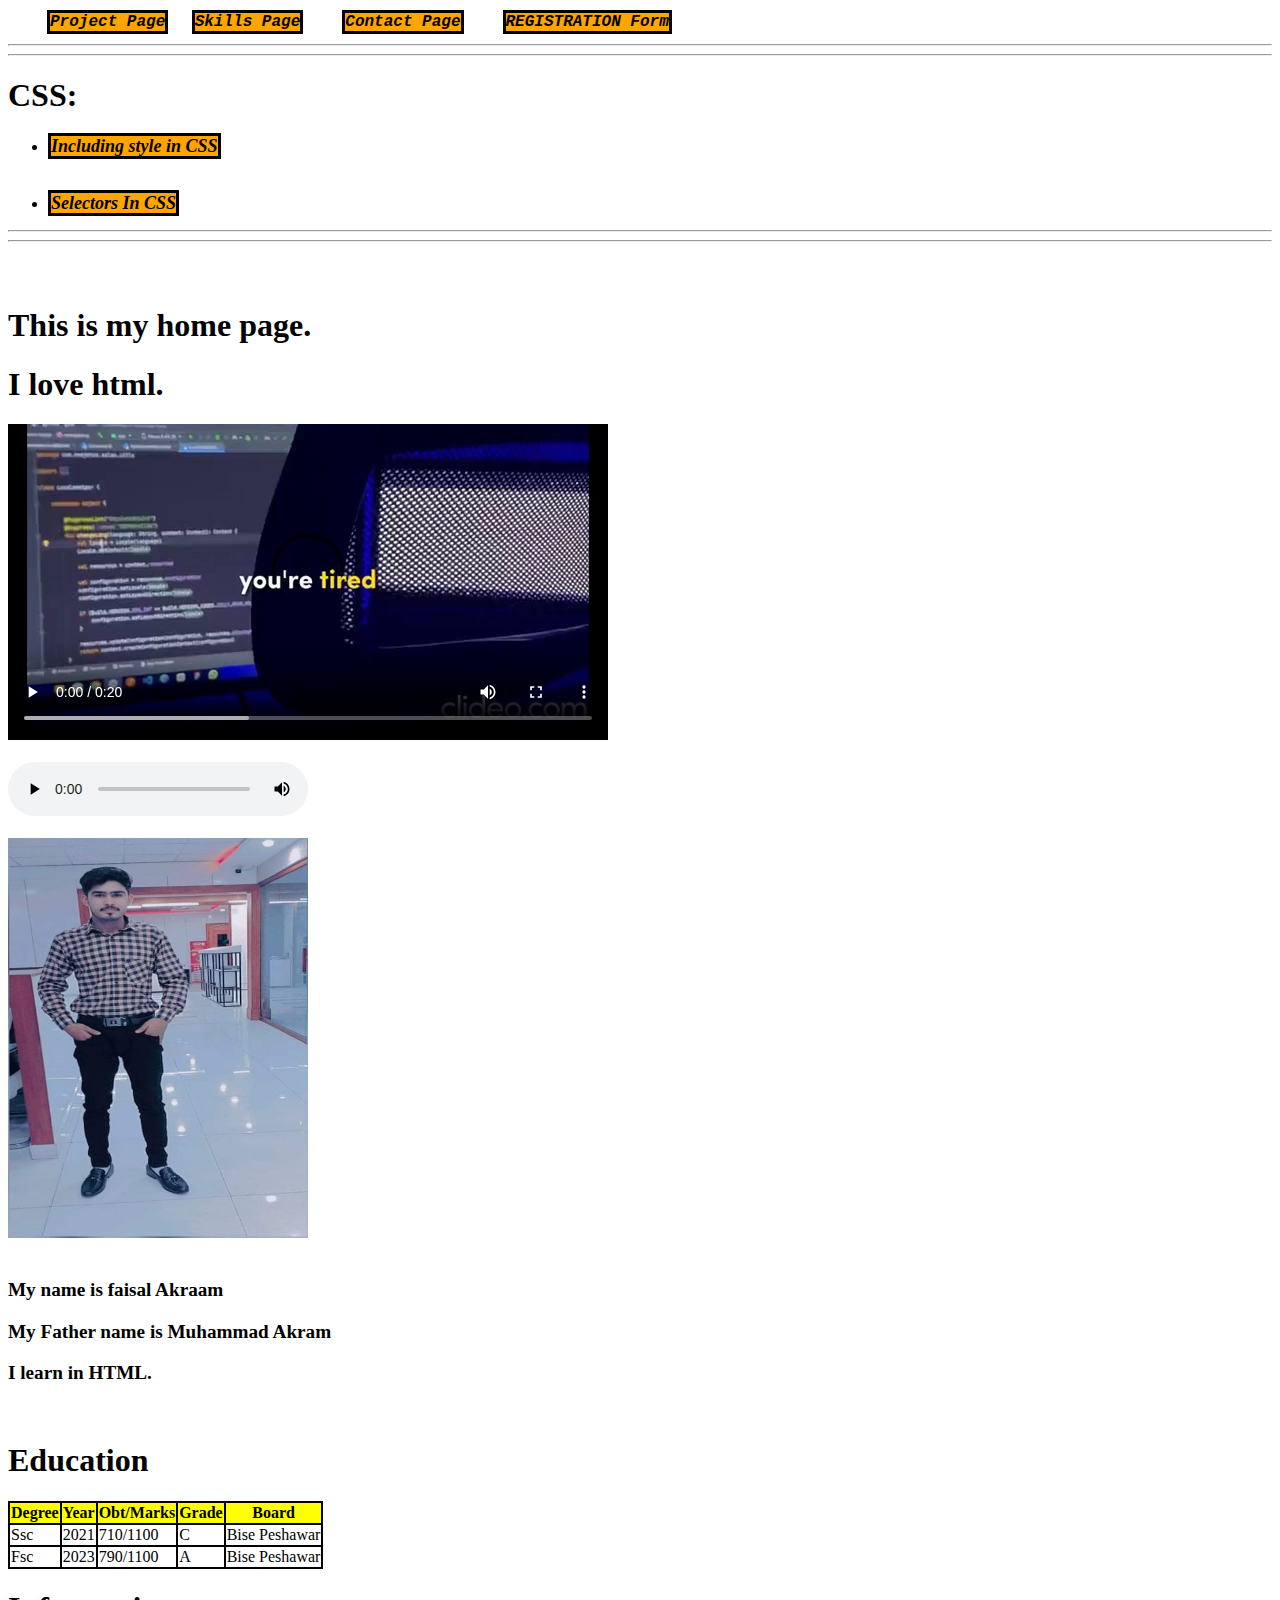
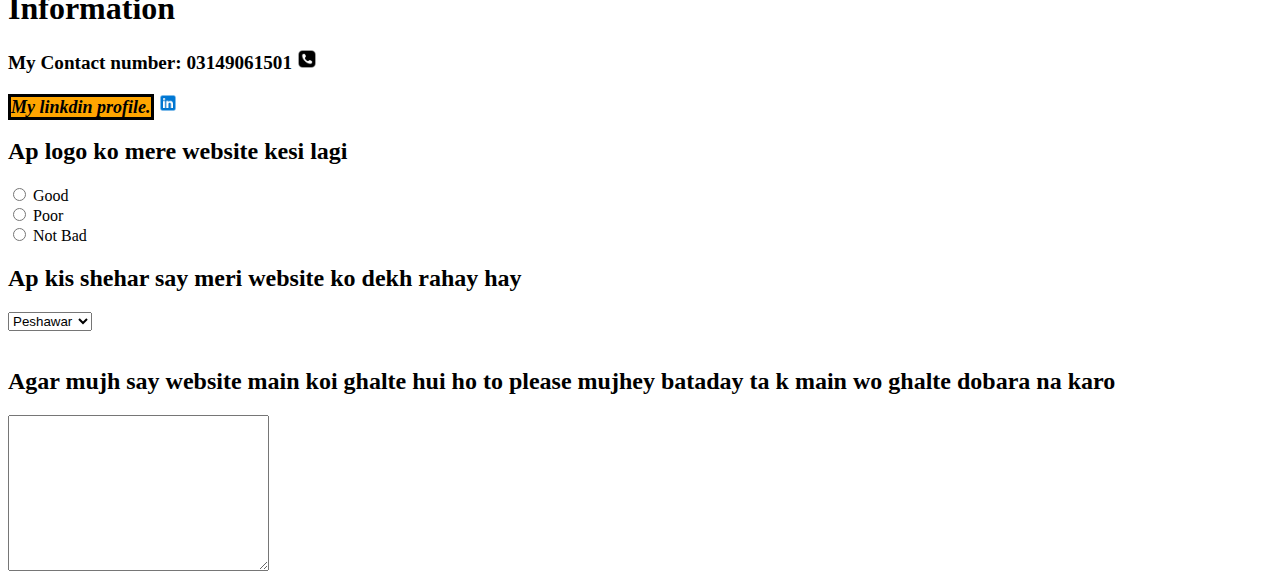
<file: index.html>
<!DOCTYPE html>
<html lang="en">
<head>
    <meta charset="UTF-8">
    <meta name="viewport" content="width=device-width, initial-scale=1.0">
    <title>Faisal-Akram-Website index</title>
    
<link rel="stylesheet" href="style/style.css">

</head>



<body>
 <header>

  <nav>
<pre>
     <a href="./project/Project.html"><b>Project Page</b></a>   <a href="./skill/Skill.html"><b>Skills Page</b></a>     <a href="./contact/Contact.html"><b>Contact Page</b></a>     <a href="./Form/Form.html.html">REGISTRATION Form</a> </pre>
  </nav>
   <hr><hr>

   <div>
    
   <h1>CSS:</h1> 
<ul>
    <li><a href="./CSS/Including-style.html">Including style in CSS</a></li><br><br>
    <li><a href="./CSS/Selectors.html">Selectors In CSS</a></li>
</ul>
<hr><hr>
</div><br><br>
 <div id="my-detail">


<h1>This is my home page.    </h1>   
<h1>I love html.</h1>


<video src="./video/whatsapp-video-2024-03-15-at-71741-pm_JFm07UOI.mp4" controls> all</video><br><br>

<audio src="./my-audio/voice.ogg" controls autoplay> </audio><br><br>









<img src="./images/WhatsApp Image 2024-02-01 at 10.35.12 AM.jpeg" alt="" width="300" height="400" ><br><br>

<p>My name is faisal Akraam  </p>

<p>My Father name is Muhammad Akram</p>
<p>I learn in HTML.</p>
<br>
</div>


</header>





<main>

<div id="my-education">
<h1>Education</h1>

<table>
<thead>
    <tr>
        <th>
            Degree
        </th>
        <th>
            Year
        </th>
        <th>
            Obt/Marks
        </th>
        <th>
            Grade
        </th>
        <th>
            Board
        </th>
    </tr>

<tbody>
    <tr>
        <td>
            Ssc
        </td>
        <td>
            2021
        </td>
        <td>
            710/1100
        </td>
        <td>
            C
        </td>
        <td>
            Bise Peshawar
        </td>
    </tr>

</tbody>
</thead>


<tbody>
    <tr>
        <td>
            Fsc
        </td>
        <td>
            2023
        </td>
        <td>
            790/1100
        </td>
        <td>
            A
        </td>
        <td>
            Bise Peshawar
        </td>
    </tr>

</tbody>
</thead>

</table>

</div>
</main>


<footer>
    
 <div id="my-information"> 
<h1>Information</h1>

<nav>
<p>My Contact number: 03149061501 <img src="./images/mob.png" alt="" width="20" height="20"></p>
<a href="https://www.linkedin.com/in/faisal-akram-7962a9257/"> My linkdin profile.</a>  <img src="./images/linkdin.png" alt="" width="20" height="20">
</nav>



<form >

<h2>Ap logo ko mere website kesi lagi</h2>

<input type="radio" > Good <br>
<input type="radio" > Poor <br>
<input type="radio" > Not Bad <br>

<h2>Ap kis shehar say meri website ko dekh rahay hay</h2>

<select name="City Naes" >

<option value="Peshawar"> Peshawar</option>
<option value="Peshawar"> Islamabad</option>
<option value="Peshawar"> Karachi</option>
<option value="Peshawar"> Lahore</option>

</select> <BR></BR>

<h2>Agar mujh say website main koi ghalte hui ho to please mujhey bataday ta k main wo ghalte dobara na karo</h2>

<textarea  cols="30" rows="10"></textarea>


</form>
</div>  

</footer>
</body>
</html>
</file>
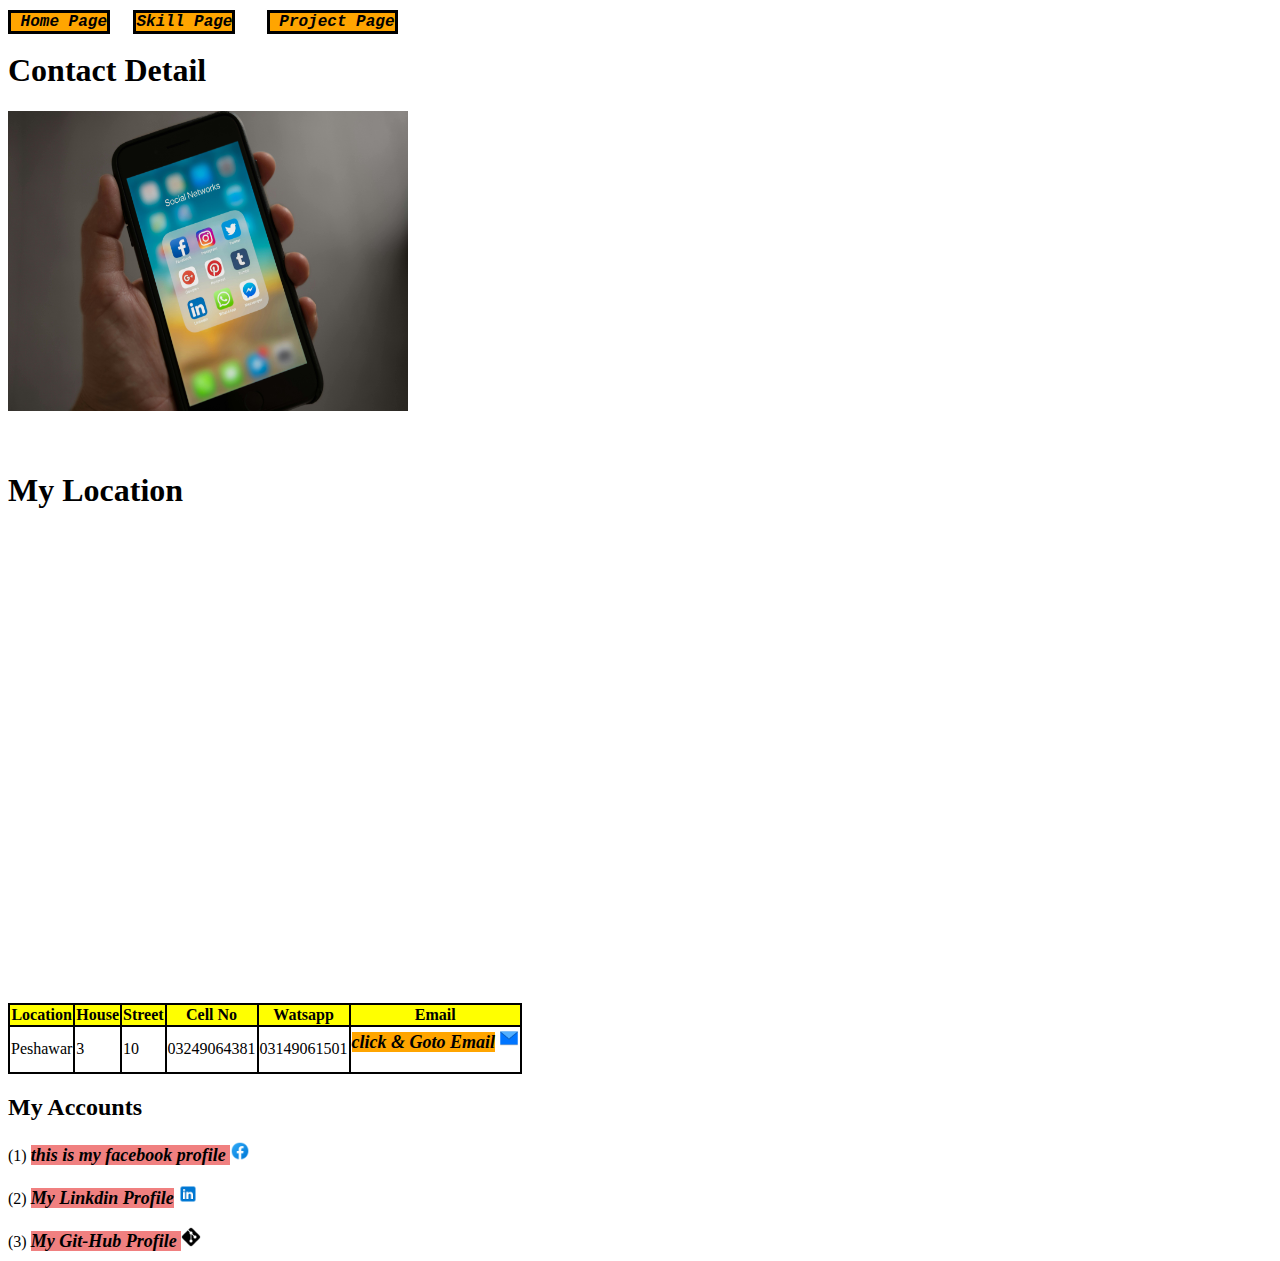
<file: contact/Contact.html>
<!DOCTYPE html>
<html lang="en">
<head>
    <meta charset="UTF-8">
    <meta name="viewport" content="width=device-width, initial-scale=1.0">
    <title>Contact Page </title>
    
   <link rel="stylesheet" href="../style/style.css">
</head>


<body>
<pre>
<a href="../index.html"> <b>Home Page</b></a>   <a href="../skill/Skill.html"><b>Skill Page</b></a>    <a href="../project/Project.html"> <b>Project Page</b></a>
</pre>



<header>

    <H1>Contact Detail</H1>

</header>

<main>

<img src="../images/contact.jpeg" alt="" width="400" height="300"><br><br><br>


<h1>My Location</h1>
<iframe src="https://www.google.com/maps/embed?pb=!1m18!1m12!1m3!1d105823.16328774762!2d71.47722096061389!3d34.01888210919326!2m3!1f0!2f0!3f0!3m2!1i1024!2i768!4f13.1!3m3!1m2!1s0x38d917b90f0e79cf%3A0xa816b2637558a412!2sPeshawar%2C%20Khyber%20Pakhtunkhwa%2C%20Pakistan!5e0!3m2!1sen!2s!4v1710528093441!5m2!1sen!2s" width="400" height="450" style="border:0;" allowfullscreen="" loading="lazy" referrerpolicy="no-referrer-when-downgrade"></iframe>
<br><br>
<table>
    <tr>
        <th>
            Location
        </th>
        <th>
            House
        </th>
        <th>
            Street
        </th>
        <th>
            Cell No
        </th>
        <th>
            Watsapp
        </th>
        <th>
            Email
        </th>
    </tr>

    <tr>
        <td>
            Peshawar
        </td>
        <td>
            3
        </td>
        <td>
            10
        </td>
        <td>
            03249064381
        </td>
        <td>
            03149061501
        </td>
        <td>
            <a  style="border: none;  background-color: orange" href="mailto:zjan45097@gmail.com">click & Goto Email</a>  <img src="../images/email.png" alt="" width="20" height="20"><br><br>

        </td>
    </tr>


</table>
</main>


<footer>
<h2>My Accounts </h2>




 (1) <a style="border: none; background-color: lightcoral;" href="https://www.facebook.com/profile.php?id=100048595403092&mibextid=ZbWKwL"> this is my facebook profile </a> <img src="../images/Facebook.png" alt="" width="20" height="20"><br><br>

  (2) <a style="border: none ; background-color: lightcoral;" href="https://www.linkedin.com/in/faisal-akram-7962a9257/"> My Linkdin Profile</a>     <img src="../images/linkdin.png" alt="" width="20" height="20"><br><br>

(3) <a style="border: none; background-color: lightcoral;" href="https://github.com/Faisal-akra">My Git-Hub Profile </a> <img src="../images/Git.png" alt="" width="20" height="20">







</footer>

</form>
   
</body>
</html>
</file>
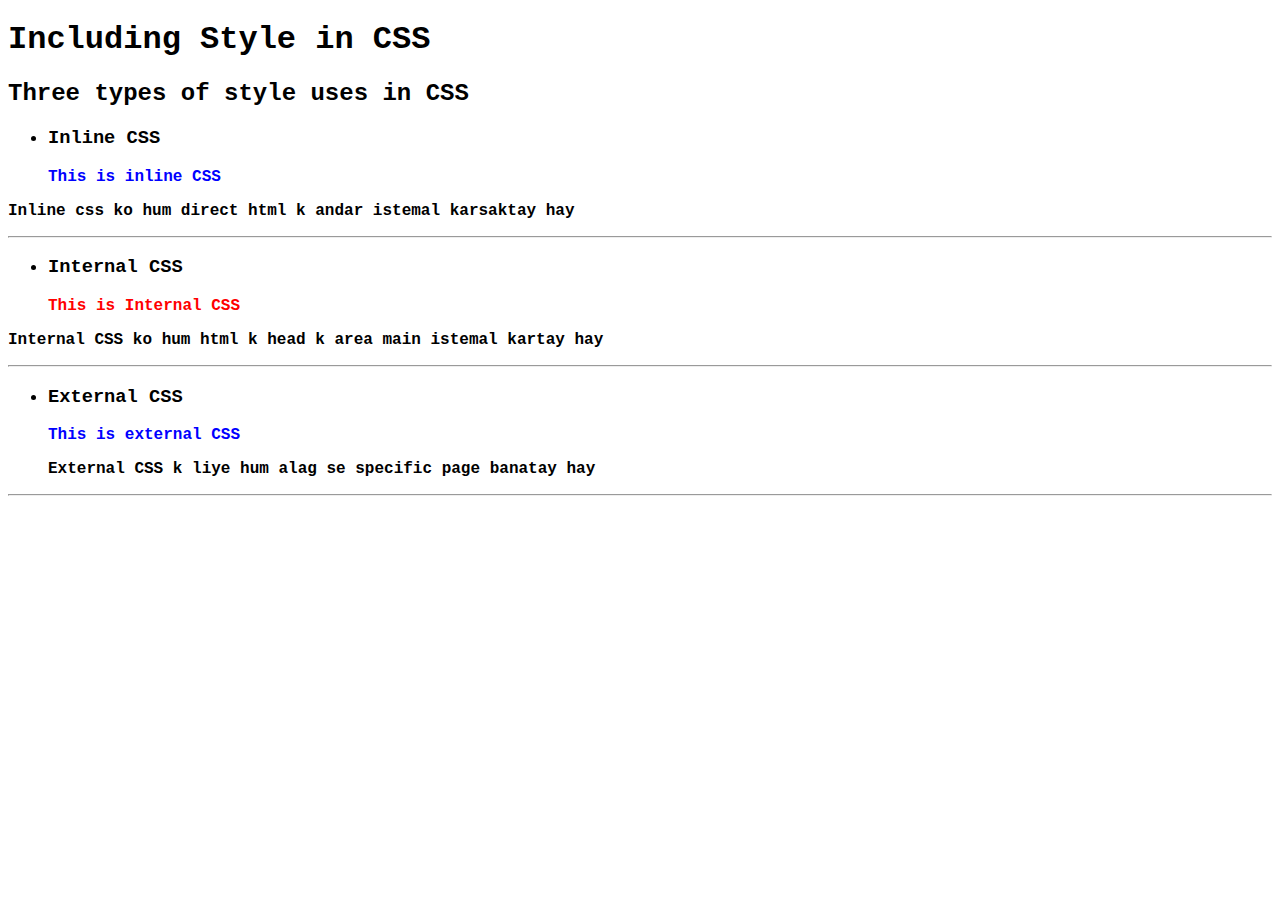
<file: CSS/Including-style.html>
<!DOCTYPE html>
<html lang="en">
<head>
    <meta charset="UTF-8">
    <meta name="viewport" content="width=device-width, initial-scale=1.0">
    <title>Document</title>

    <style>
        #internal {
            color: red;

        }
        
    </style>
    <link rel="stylesheet" href="./css.css">
</head>
<body>
    <h1>Including Style in CSS</h1>

 
       <h2>Three types of style uses in CSS</h2>

       <div id="inline">
        <ul>
            <h3><li>Inline CSS</li></h3>
            <p style="color: blue;">This is inline CSS</p>
        </ul>
        <p>Inline css ko hum direct html k andar istemal karsaktay hay</p>
       </div>
       <hr>

       
       <div >
        <ul>
        <h3><li>Internal CSS</li></h3>
        <p id="internal">This is Internal CSS</p>
          
        </ul>
    <p>Internal CSS ko hum html k head k area main istemal kartay hay</p>
       </div>
       <hr>

       <div>
        <ul>
            <h3><li>External CSS</li></h3>
            <p id="external">This is external CSS</p>
            <p>External CSS k liye hum alag se specific page banatay hay</p>
        </ul>
       </div>
<hr>



       
       
</body>
</html>
</file>
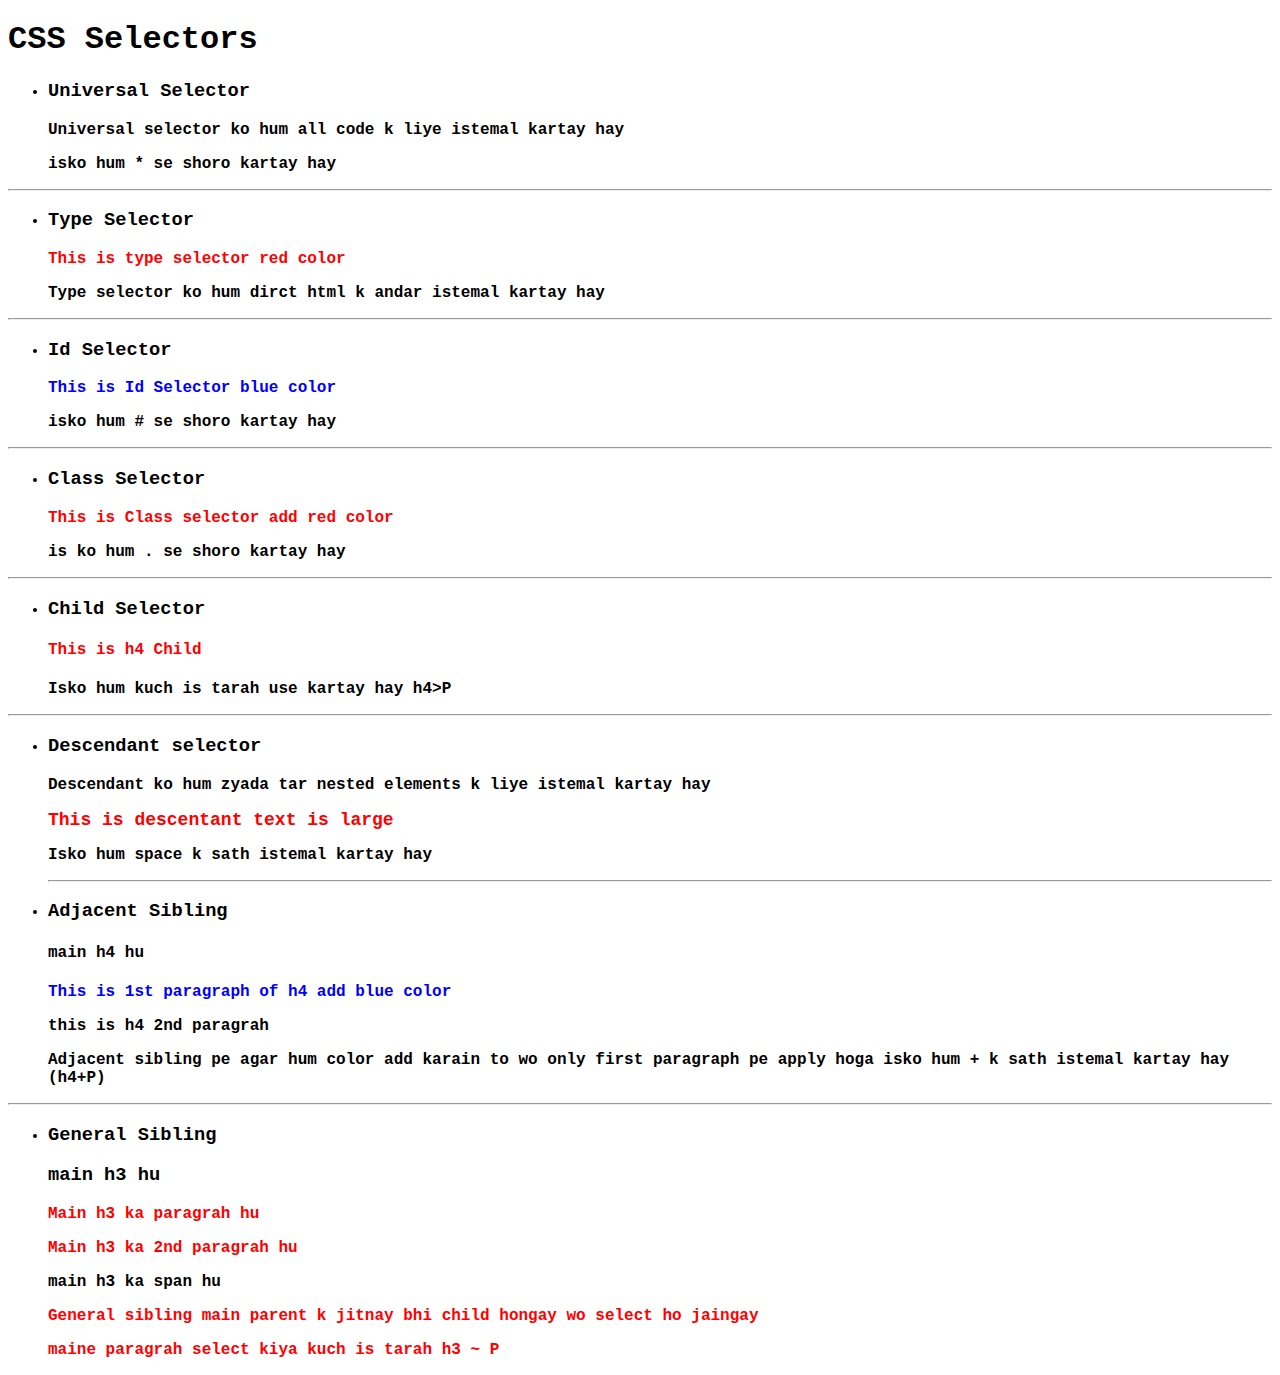
<file: CSS/Selectors.html>
<!DOCTYPE html>
<html lang="en">
<head>
    <meta charset="UTF-8">
    <meta name="viewport" content="width=device-width, initial-scale=1.0">
    <title>Selectors</title>

    <link rel="stylesheet" href="./css.css">
</head>
<body>
    <h1>CSS Selectors</h1>

    <div>
        <ul>
        <li><h3>Universal Selector</h3></li>
        <p>Universal selector ko hum all code k liye istemal kartay hay</p>
        <p>isko hum * se shoro kartay hay</p>
        </ul>
    </div>
<hr>


<div>
    <ul>
        <li><h3>Type Selector</h3></li>
        <p style="color: red;">This is type selector red color</p>
        <p>Type selector ko hum dirct html k andar istemal kartay hay</p>
    </ul>
</div>
<hr>


<div>
    <ul>
   <li><h3>Id Selector</h3></li>
    <p id="typeselector">This is Id Selector blue color </p>
    <p>isko hum # se shoro kartay hay</p>
</ul>
</div>
<hr>


<div>
    <ul>
        <li><h3>Class Selector</h3></li>
        <p class="class">This is Class selector add red color</p>
        <p>is ko hum . se shoro kartay hay</p>
    </ul>
</div>
<hr>


<div>
    <ul>
        <li><h3>Child Selector</h3></li>
        <h4>
            <p>This is h4 Child</p>
        </h4>
        <p>Isko hum kuch is tarah use kartay hay h4>P</p>
    </ul>
</div>
<hr>


<div id="descendant">
    <ul>
        <li><h3>Descendant selector</h3></li>
     <p>Descendant ko hum zyada tar nested elements k liye istemal kartay hay</p>

     <div>
        <span>This is descentant text is large</span>

        <p>Isko hum space k sath istemal kartay hay</p>
     </div>
    <hr>
    </ul>
</div>

<div>
    <ul>
    <li><h3>Adjacent Sibling</h3></li>
    <h4 id="Adjacent">main h4 hu</h4>
    <p>This is 1st paragraph of  h4 add blue color</p>
    <p>this is h4 2nd paragrah </p>
    <p>Adjacent sibling pe agar hum color add karain to wo only first paragraph pe apply hoga isko hum + k sath istemal kartay hay (h4+P)</p>
</ul>
</div>
<hr>

<div>
    <ul>
    <li><h3>General Sibling</h3></li>
    <h3 id="General">main h3 hu</h3>
    <p>Main h3 ka paragrah hu</p>
    <p>Main h3 ka 2nd paragrah hu</p>
    <span>main h3 ka span hu</span>
    <p>General sibling main parent k jitnay bhi child hongay wo select ho jaingay</p>
    <p>maine paragrah select kiya kuch is tarah h3 ~ P</p>
</ul>
</div>

   





</body>
</html>
</file>
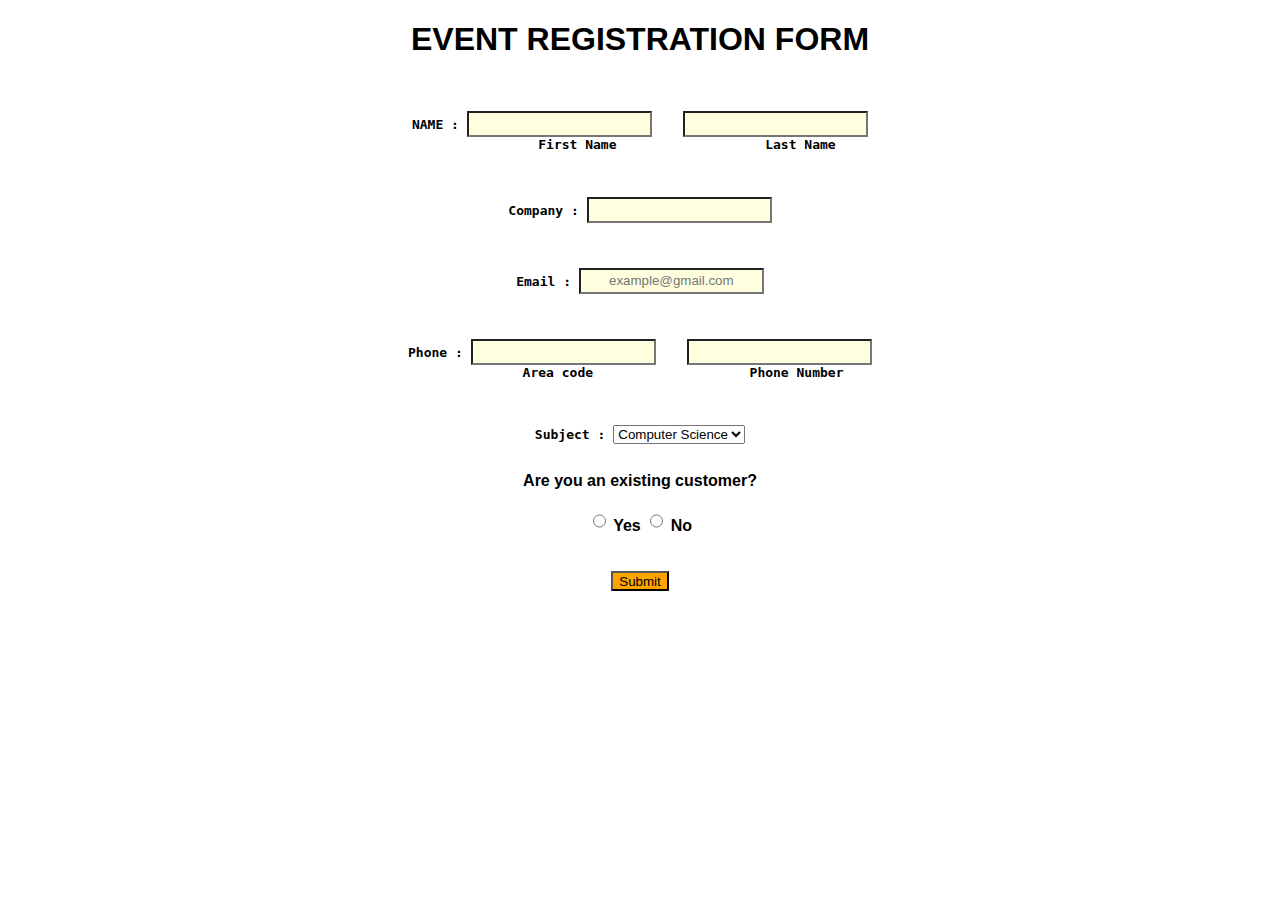
<file: Form/Form.html.html>
<!DOCTYPE html>
<html lang="en">
<head>
    <meta charset="UTF-8">
    <meta name="viewport" content="width=device-width, initial-scale=1.0">
    <title>Form</title>
<style>
    body{
        font-weight: bolder;

        font-family: 'Trebuchet MS', 'Lucida Sans Unicode', 'Lucida Grande', 'Lucida Sans', Arial, sans-serif;
    }
    h1{
        font-family: 'Franklin Gothic Medium', 'Arial Narrow', Arial, sans-serif;
    }

    input{
        background-color: lightyellow;
        block-size: 20px;
        
    }

    *{
        text-align: center;
    }
       
</style>
</head>
<body>
    
    <form>
    <h1>EVENT REGISTRATION FORM</h1><br>

<pre>
NAME : <input type="text">    <input type="text">
            First Name                   Last Name


   
Company : <input type="text">
 


Email : <input type="email" placeholder="example@gmail.com">


   
Phone : <input type="number">    <input type="number">
           Area code                    Phone Number



Subject : <select name="Subject"  >

<option value="Urdu"> Computer Science</option>
<option value="Urdu">English</option>  
<option value="Urdu">Maths</option>
<option value="Urdu">Chemistry</option>
   
</select>

</pre>
Are you an existing customer? <BR></BR>

<input type="radio" value="Yes" name="Yes" > Yes 
<input type="radio" value="No" name="No"> No <br><BR></BR>

<input type="submit" style="background-color: orange; ;" ><br><br>






 


    </form>
</body>
</html>
</file>
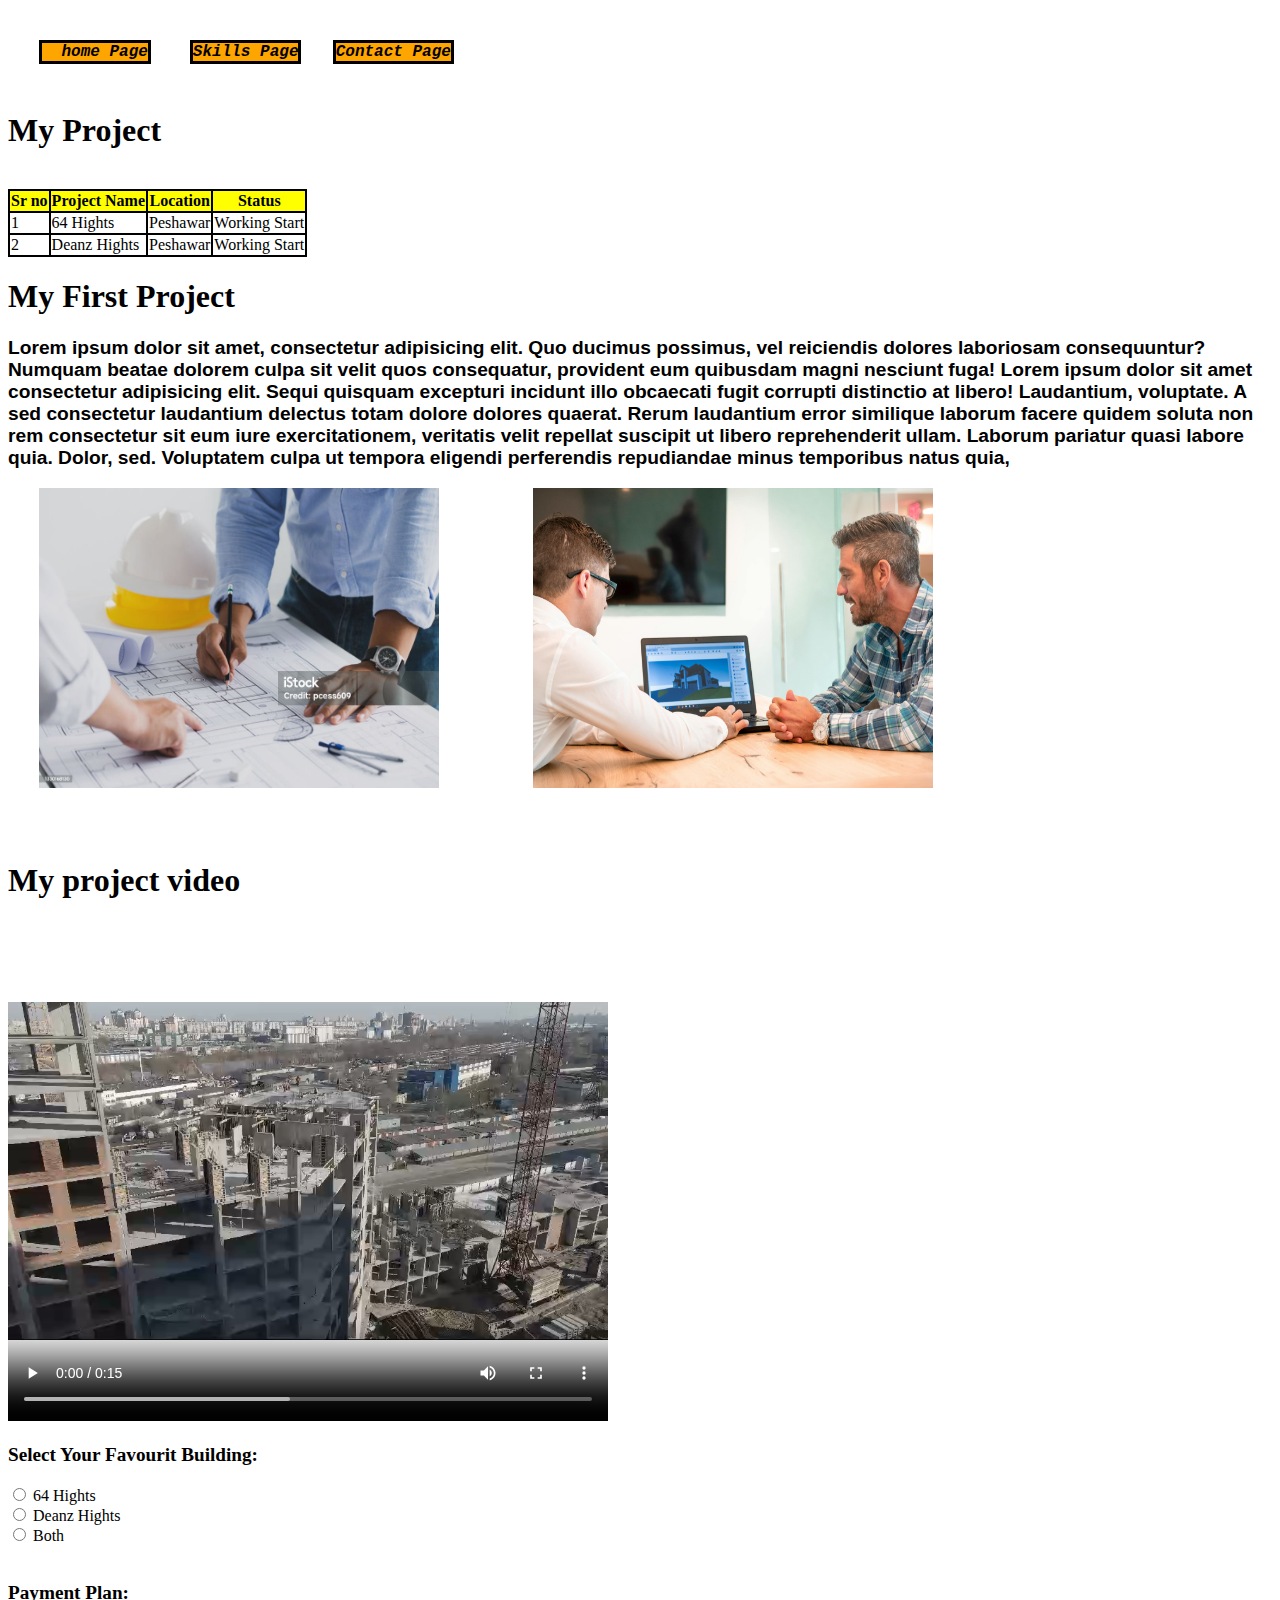
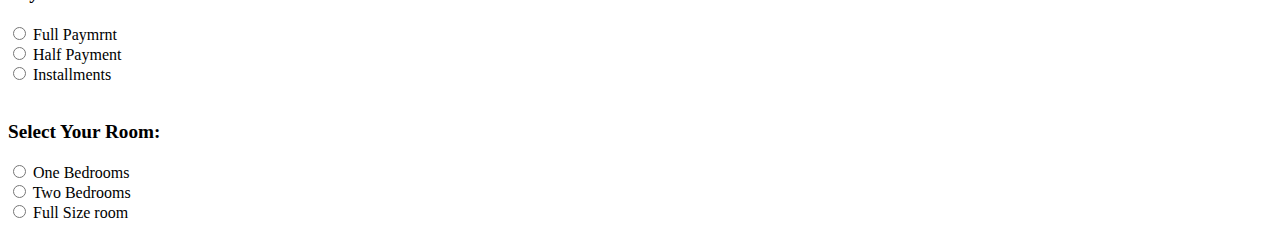
<file: project/Project.html>
<!DOCTYPE html>
<html lang="en">
<head>
    <meta charset="UTF-8">
    <meta name="viewport" content="width=device-width, initial-scale=1.0">
    <title>Project Page</title>
  
    <link rel="stylesheet" href="../style/style.css">
    
</head>
<body>

<header>

<pre>
     <nav>
    <a href="../index.html"> <b> home Page</b></a>     <a href="../skill/Skill.html"><b>Skills Page</b></a>    <a href="../contact/Contact.html"><b>Contact Page</b></a>
    </nav>
</pre>

    
    
    <h1>My Project</h1><br>


    <table>
       
        <tr>
            <th>
                Sr no
            </th>
          <th>
            Project Name
          </th>
          <th>
            Location
          </th>
          <th>
            Status
          </th>
        </tr>

        <tr>
            <td>
                1
            </td>
        <td>
            64 Hights
        </td>
        <td>
            Peshawar
        </td>
        <td>
            Working Start
        </td>
        </tr>
        
        <tr>

            <td>
                2 
            </td>
            <td>
                Deanz Hights
            </td>
            <td>
                Peshawar
            </td>
            <td>
                Working Start
            </td>
        </tr>

    </table>

</header>

<main>
    <h1>My First Project</h1>
    <p style="font-family: 'Lucida Sans', 'Lucida Sans Regular', 'Lucida Grande', 'Lucida Sans Unicode', Geneva, Verdana, sans-serif;">Lorem ipsum dolor sit amet, consectetur adipisicing elit. Quo ducimus possimus, vel reiciendis dolores laboriosam consequuntur? Numquam beatae dolorem culpa sit velit quos consequatur, provident eum quibusdam magni nesciunt fuga! Lorem ipsum dolor sit amet consectetur adipisicing elit. Sequi quisquam excepturi incidunt illo obcaecati fugit corrupti distinctio at libero! Laudantium, voluptate. A sed consectetur laudantium delectus totam dolore dolores quaerat.
    Rerum laudantium error similique laborum facere quidem soluta non rem consectetur sit eum iure exercitationem, veritatis velit repellat suscipit ut libero reprehenderit ullam. Laborum pariatur quasi labore quia. Dolor, sed.
    Voluptatem culpa ut tempora eligendi perferendis repudiandae minus temporibus natus quia,  </p>


    <pre>
    <img src="../images/project.jpeg" alt="" width="400" height="300">            <img src="../images/Work.png" alt="" width="400" height="300">
</pre> <br><br>

<h1>My project video</h1>

<video src="../video/projrct.mp4" controls width="600" height="500"> allowfullscreen </video>


</main>


<footer>
<form >

    <p>Select Your Favourit Building:</p>
    <input type="radio" > 64 Hights <br>
    <input type="radio" > Deanz Hights <br>
    <input type="radio" > Both <BR></BR>
    
   <p> Payment Plan:</p> 
    <input type="radio" > Full Paymrnt <br>
    <input type="radio" > Half Payment <br>
    <input type="radio" > Installments <br><br>
    
   <p> Select Your Room: </p>
    
    <input type="radio" > One Bedrooms <br>
    <input type="radio" > Two Bedrooms <br>
    <input type="radio" > Full Size room <br>
    
    
    
    
    </form>
</footer>
    

</body>
</html>
</file>
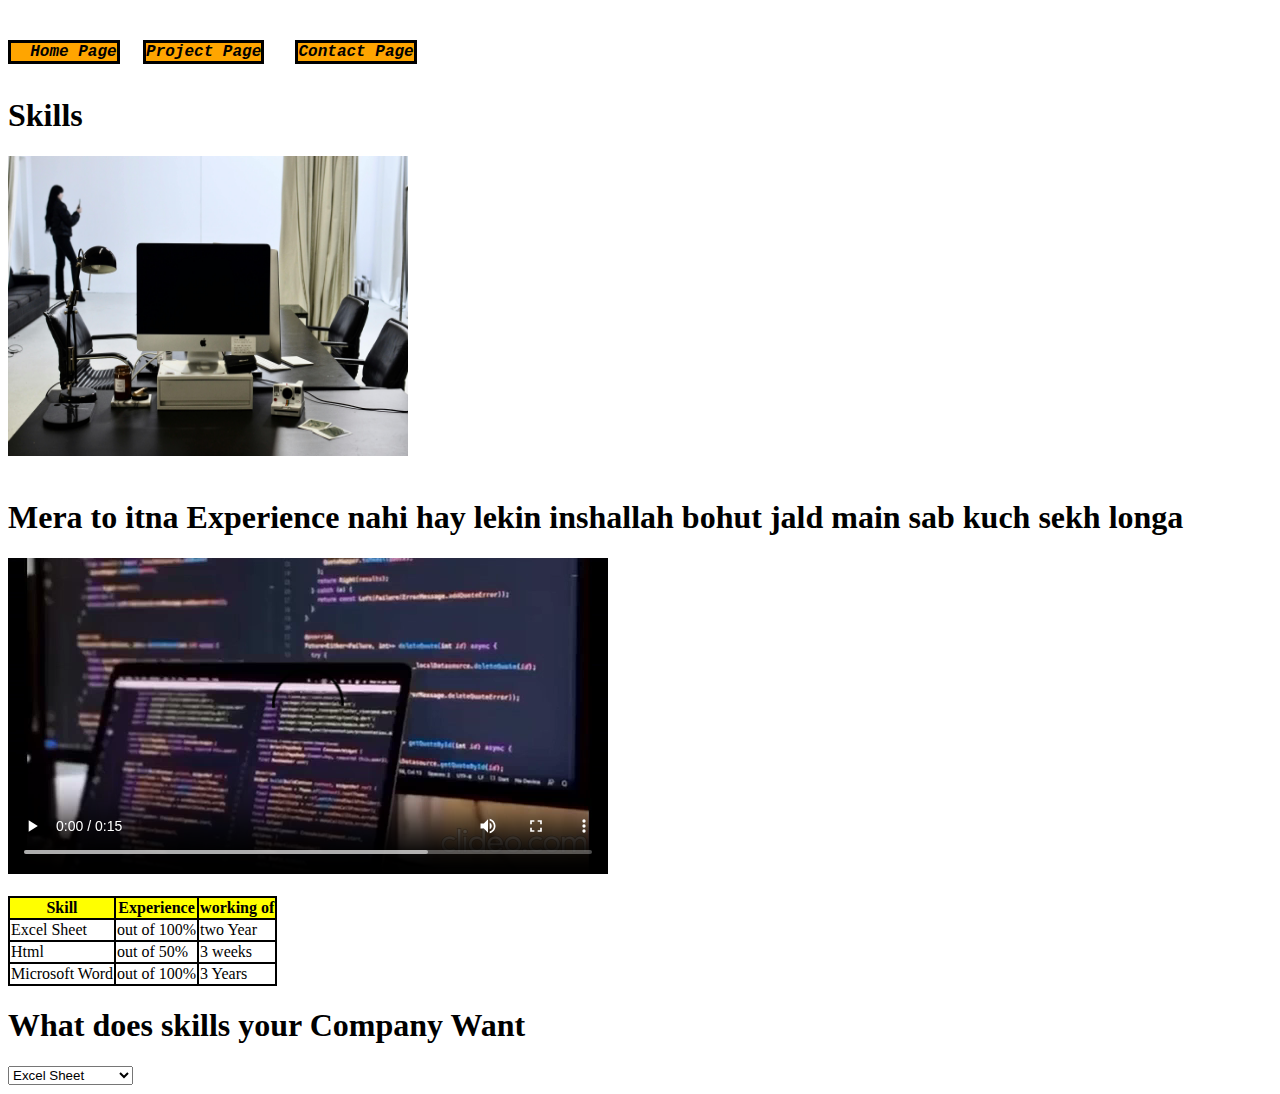
<file: skill/Skill.html>
<!DOCTYPE html>
<html lang="en">
<head>
    <meta charset="UTF-8">
    <meta name="viewport" content="width=device-width, initial-scale=1.0">
    <title>Skills Page</title>
   
</head>


<link rel="stylesheet" href="../style/style.css">
<body>

 <Header>

<pre>
 <nav>
<a href="../index.html"> <b> Home Page</b></a>   <a href="../project/Project.html"><b>Project Page</b></a>    <a href="../contact/Contact.html"><b>Contact Page</b></a>
</nav>
</pre>

</Header>

<main>
    <h1>Skills</h1>

    <img src="../images/skill.jpeg" alt="" width="400" height="300"><br><br>

    <h1>Mera to itna Experience nahi hay lekin inshallah bohut jald main sab kuch sekh longa</h1>

    <video src="../video/skills.mp4" controls> allowfullscreen</video><br><br>
 

    <table>
        <tr>
            <th>
                Skill
            </th>
            <th>
                Experience
            </th>
            <th>
                working of
            </th>
        </tr>

        <tr>
            <td>
                Excel Sheet
            </td>
            <td>
                out of 100%
            </td>
            <td>
                two Year
            </td>
        </tr>

       <tr>
        <td>
            Html
        </td>
        <td>
            out of 50%
        </td>
        <td>
            3 weeks
        </td>
       </tr>

       <tr>
        <td>
            Microsoft Word
        </td>
        <td>
            out of 100%
        </td>
        <td>
            3 Years
        </td>
       </tr>

    </table>

</main>

<footer>

    <h1>What does skills your Company Want</h1>

    <form>
        
     <select name="Skills" >

        <option value="Excel sheet">Excel Sheet</option>
        <option value="Microsoft Word ">Microsoft Word</option>
        <option value="Web-Developmet">Web-Developmet</option>

     </select>

    </form>

</footer>

</body>
</html>
</file>
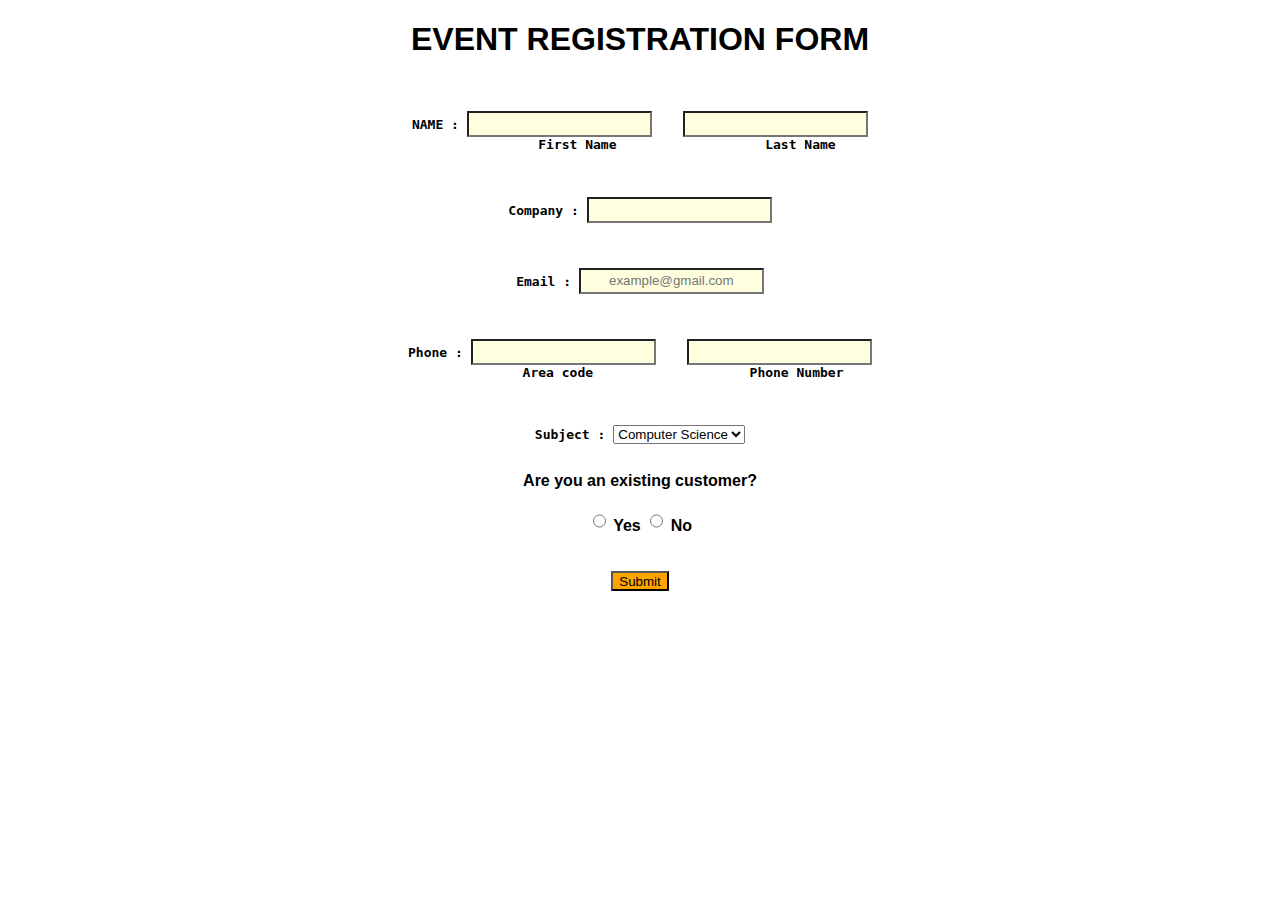
<file: skill/Form/Form.html.html>
<!DOCTYPE html>
<html lang="en">
<head>
    <meta charset="UTF-8">
    <meta name="viewport" content="width=device-width, initial-scale=1.0">
    <title>Form</title>
<style>
    body{
        font-weight: bolder;

        font-family: 'Trebuchet MS', 'Lucida Sans Unicode', 'Lucida Grande', 'Lucida Sans', Arial, sans-serif;
    }
    h1{
        font-family: 'Franklin Gothic Medium', 'Arial Narrow', Arial, sans-serif;
    }

    input{
        background-color: lightyellow;
        block-size: 20px;
        
    }

    *{
        text-align: center;
    }
       
</style>
</head>
<body>
    
    <form>
    <h1>EVENT REGISTRATION FORM</h1><br>

<pre>
NAME : <input type="text">    <input type="text">
            First Name                   Last Name


   
Company : <input type="text">
 


Email : <input type="email" placeholder="example@gmail.com">


   
Phone : <input type="number">    <input type="number">
           Area code                    Phone Number



Subject : <select name="Subject"  >

<option value="Urdu"> Computer Science</option>
<option value="Urdu">English</option>  
<option value="Urdu">Maths</option>
<option value="Urdu">Chemistry</option>
   
</select>

</pre>
Are you an existing customer? <BR></BR>

<input type="radio" value="Yes" name="Yes" > Yes 
<input type="radio" value="No" name="No"> No <br><BR></BR>

<input type="submit" style="background-color: orange; size: 50px;" ><br><br>






 


    </form>
</body>
</html>
</file>
<file: style/style.css>
a{
    text-decoration: none;
    font-style: italic;
    color: black;
   font-size: large;
   border: solid;
   text-align: center;
   background-color: orange;
   font-weight: bolder;
}


    
  table, th, td{

    border: 2px solid black;
   
  }

  table{
    border-collapse: collapse;
  }
  th{
    background-color: yellow;
  }

  p{
    font-size: larger;
    font-family: Cambria, Cochin, Georgia, Times, 'Times New Roman', serif;
    font-weight: bolder;
  }
  hr{
    size: 50px;
  }
</file>
<file: CSS/css.css>
#external{
    color: blue;
}
*{
    font-weight: bolder;
    font-family: 'Courier New', Courier, monospace;
}

/* CSS Selectore */

#typeselector{
    color: blue;
}

.class{
    color: red;
}

h4>p{
    color: red;
}

#descendant div span {
    font-size: large;
    color: red;

}
#Adjacent+p{
    color:blue ;
}

#General ~ p{
    color: red;
}
</file>
